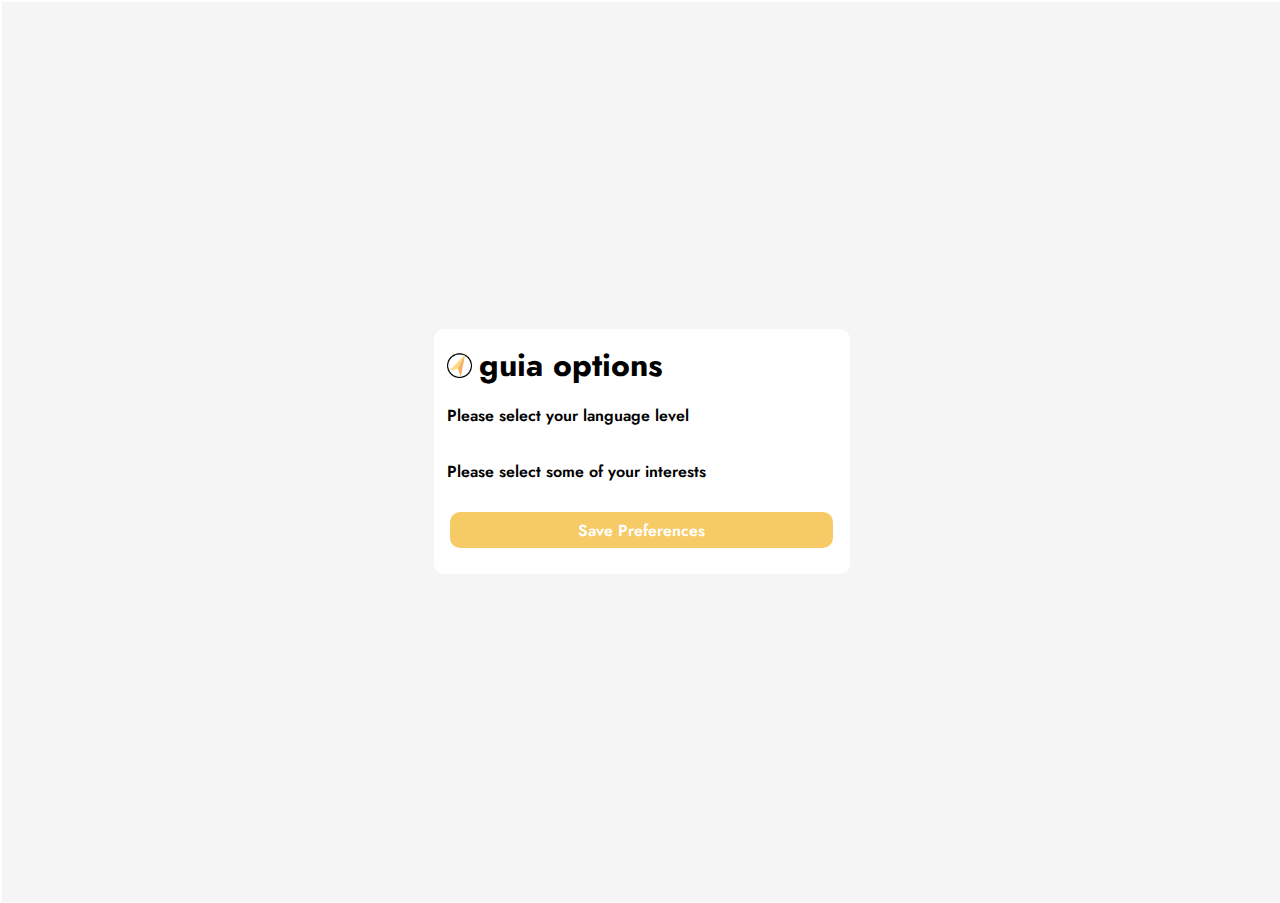
<file: client/options.html>
<!DOCTYPE html>
<html>
<head>
  <title>Guia Options</title>
  <link rel="stylesheet" href="styles.css">
  <script type="module" src="options.js"></script>

  <link rel="preconnect" href="https://fonts.googleapis.com">
  <link rel="preconnect" href="https://fonts.gstatic.com" crossorigin>
  <link href="https://fonts.googleapis.com/css2?family=Jost:wght@400;500;600;700&display=swap" rel="stylesheet">
</head>

<body>
  <div id="options-body">
    <div id="options-modal">

      <!-- Header !-->
      <div id="header">
        <!-- Guia logo !-->
        <div class="logo">
          <img src="./images/guia-icon-large.png">
          <h1>guia options</h1>
        </div>
      </div>

      <form id="options-form">

        <!-- Select your language level -->
        <div id="levels-container">
          <h2 id="levels-label">Please select your language level</h2>
           <div id="levels-group"></div>
        </div>

        <!-- Select your interests -->
        <div id="interests-container">
          <h2 id="interests-label">Please select some of your interests</h2>
           <div id="interests-group"></div>
        </div>

        <!-- Button !-->
        <div id="buttons-container">
          <button id="save" class="primary-btn half-btn">
            <h2>Save Preferences</h2>
          </button>
        </div>

        <!-- Status !-->
        <div id="status" class="green hidden">
          <h2>Saved!</h2>
        </div>

     </form>

    </div>
  </div>


</body>
</html>
<!-- radio: add select your reading leveel -->
<!-- checkbox: add a few of your interests -->
</file>
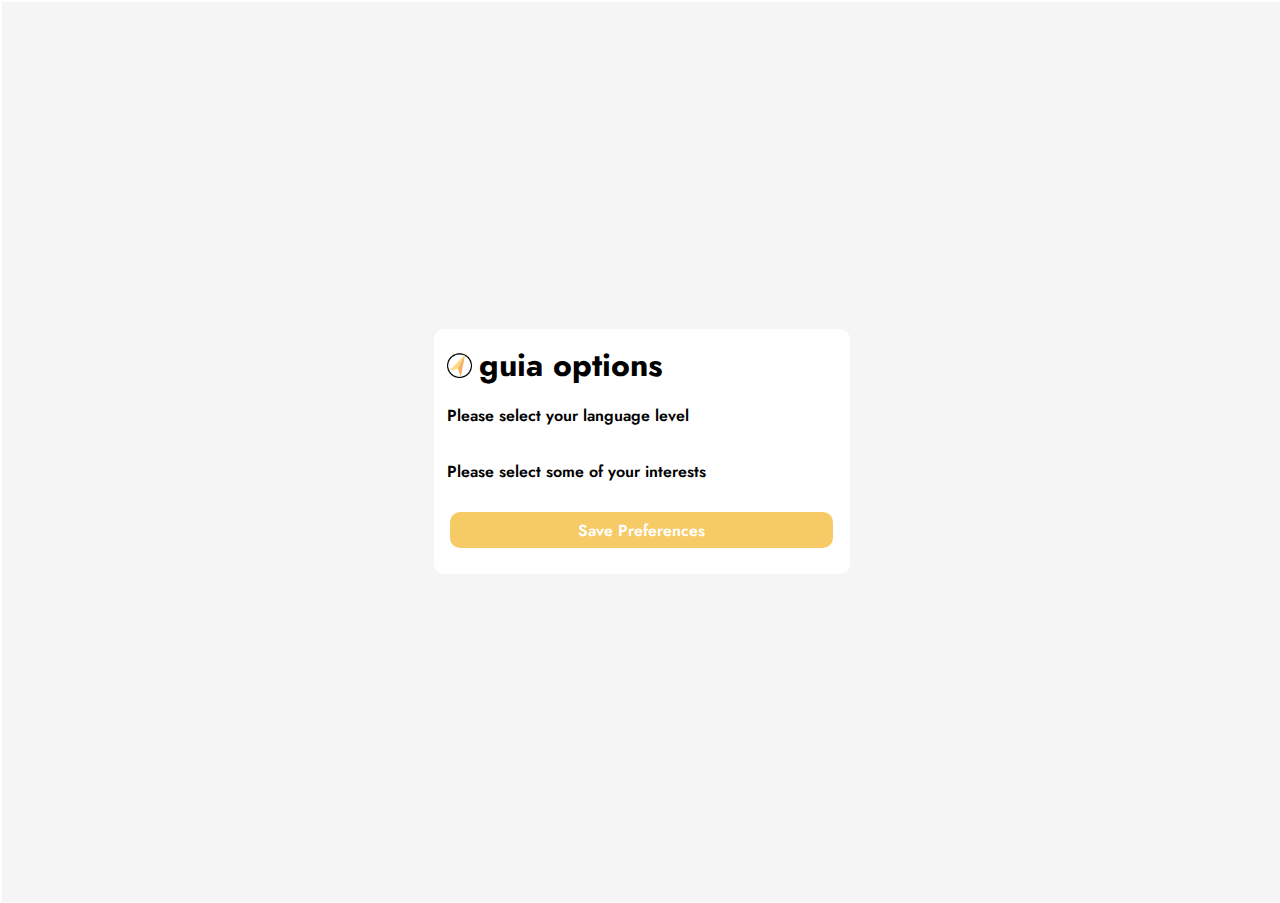
<file: giua/options.html>
<!DOCTYPE html>
<html>
<head>
  <title>Guia Options</title>
  <link rel="stylesheet" href="styles.css">
  <script type="module" src="options.js"></script>

  <link rel="preconnect" href="https://fonts.googleapis.com">
  <link rel="preconnect" href="https://fonts.gstatic.com" crossorigin>
  <link href="https://fonts.googleapis.com/css2?family=Jost:wght@400;500;600;700&display=swap" rel="stylesheet">
</head>

<body>
  <div id="options-body">
    <div id="options-modal">

      <!-- Header !-->
      <div id="header">
        <!-- Guia logo !-->
        <div class="logo">
          <img src="./images/guia-icon-large.png">
          <h1>guia options</h1>
        </div>
      </div>

      <form id="options-form">

        <!-- Select your language level -->
        <div id="levels-container">
          <h2 id="levels-label">Please select your language level</h2>
           <div id="levels-group"></div>
        </div>

        <!-- Select your interests -->
        <div id="interests-container">
          <h2 id="interests-label">Please select some of your interests</h2>
           <div id="interests-group"></div>
        </div>

        <!-- Button !-->
        <div id="buttons-container">
          <button id="save" class="primary-btn half-btn">
            <h2>Save Preferences</h2>
          </button>
        </div>

        <!-- Status !-->
        <div id="status" class="green hidden">
          <div>
            <img class="icon" src="./images/check-icon.png">
            <h2>Saved!</h2>
          </div>
        </div>

     </form>

    </div>
  </div>


</body>
</html>
<!-- radio: add select your reading leveel -->
<!-- checkbox: add a few of your interests -->
</file>
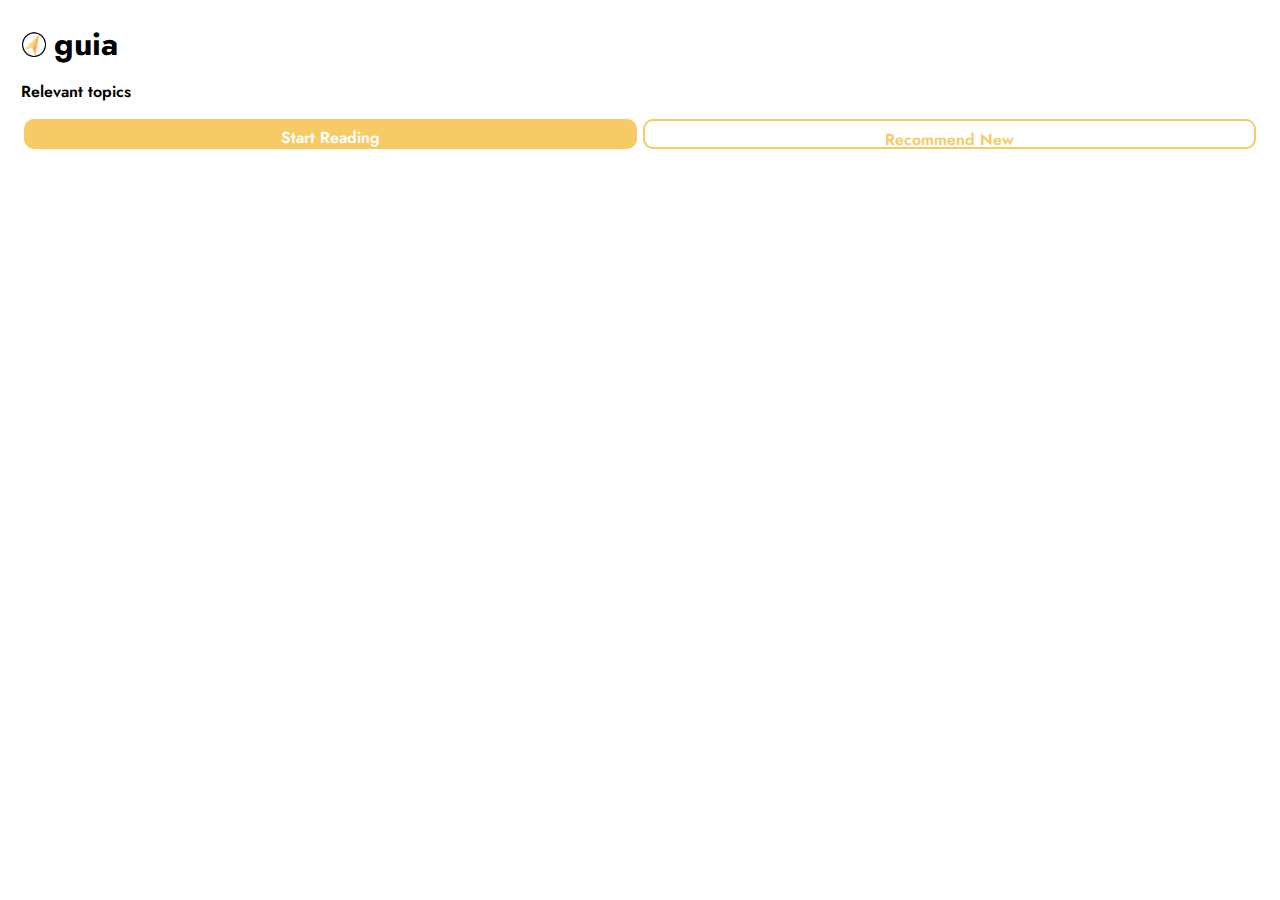
<file: giua/popup.html>
<!DOCTYPE html>
<html>

  <head>

    <title>Guia Popup</title>
    <link rel="stylesheet" href="styles.css">
    <link rel="stylesheet" href="button.css">
    <script type="module" src="jquery-3.6.0.min.js"></script>
    <script type="module" src="modal.js"></script>
    <script type="module" src="popup.js"></script>

    <link rel="preconnect" href="https://fonts.googleapis.com">
    <link rel="preconnect" href="https://fonts.gstatic.com" crossorigin>
    <link href="https://fonts.googleapis.com/css2?family=Jost:wght@400;500;600;700&display=swap" rel="stylesheet">

  </head>

  <body>

    <!-- Header !-->
    <div id="header">

      <!-- Guia logo !-->
      <div class="logo">
        <img src="./images/guia-icon-large.png">
        <h1>guia</h1>
      </div>

      <!-- Difficulty estimation !-->
      <div id="difficulty-container">
        <div id="difficulty"></div>
      </div>

    </div>

    <!-- Description !-->
    <div id="description-container"></div>

    <!-- Topics !-->
    <div>
      <h2>Relevant topics</h2>
      <div id="topics-container"></div>
    </div>

    <!-- Button !-->
    <div id="buttons-container">
      <button id="start" class="primary-btn half-btn">
        <h2>Start Reading</h2>
      </button>
      <button id="myBtn" class="half-btn secondary-btn"><h2>Recommend New</h2></button>
    </div>
    

<!-- Trigger/Open The Modal -->
<!-- <button id="myBtn" class="primary-btn" style="width:90%;"><h2>Get Article Recommendation</h2></button> -->

<!-- The Modal -->
<div id="myModal" class="modal">

  <!-- Modal content -->
  <div class="modal-content">
    <span class="close">&times;</span>
    <p id="articleLink">Some text in the Modal..</p>
  </div>

</div>

  </body>

</html>
</file>
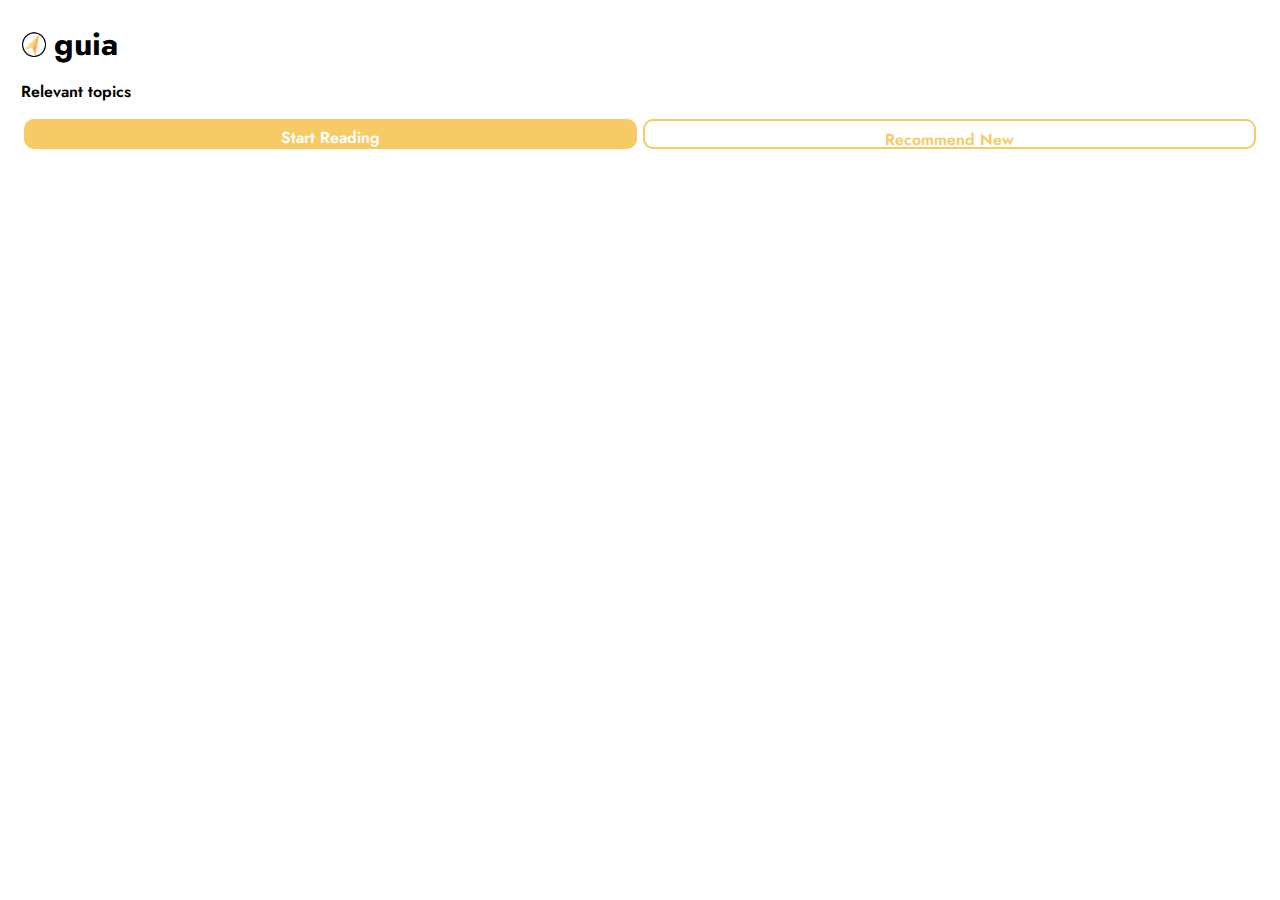
<file: guia/popup.html>
<!DOCTYPE html>
<html>

  <head>

    <title>Guia Popup</title>
    <link rel="stylesheet" href="styles.css">
    <link rel="stylesheet" href="button.css">
    <script type="module" src="jquery-3.6.0.min.js"></script>
    <script type="module" src="modal.js"></script>
    <script type="module" src="popup.js"></script>

    <link rel="preconnect" href="https://fonts.googleapis.com">
    <link rel="preconnect" href="https://fonts.gstatic.com" crossorigin>
    <link href="https://fonts.googleapis.com/css2?family=Jost:wght@400;500;600;700&display=swap" rel="stylesheet">

  </head>

  <body>

    <!-- Header !-->
    <div id="header">

      <!-- Guia logo !-->
      <div class="logo">
        <img src="./images/guia-icon-large.png">
        <h1>guia</h1>
      </div>

      <!-- Difficulty estimation !-->
      <div id="difficulty-container">
        <div id="difficulty"></div>
      </div>

    </div>

    <!-- Description !-->
    <div id="description-container"></div>

    <!-- Topics !-->
    <div>
      <h2>Relevant topics</h2>
      <div id="topics-container"></div>
    </div>

    <!-- Button !-->
    <div id="buttons-container">
      <button id="start" class="primary-btn half-btn">
        <h2>Start Reading</h2>
      </button>
      <button id="myBtn" class="half-btn secondary-btn"><h2>Recommend New</h2></button>
    </div>
    

<!-- Trigger/Open The Modal -->
<!-- <button id="myBtn" class="primary-btn" style="width:90%;"><h2>Get Article Recommendation</h2></button> -->

<!-- The Modal -->
<div id="myModal" class="modal">

  <!-- Modal content -->
  <div class="modal-content">
    <span class="close">&times;</span>
    <a href="" id="articleLink" target="_blank" rel="noopener noreferrer">Some text in the Modal..</a>
  </div>

</div>

  </body>

</html>
</file>
<file: client/styles.css>
* {
  font-family: 'Jost', sans-serif;
  font-size: small;
  font-weight: 400;
}

body {
	padding: 1rem;
	min-width: 25rem;
	border-radius: 10px;
}

h1 {
	font-weight: 700;
	font-size: xx-large;
	margin: 0rem;
}

h2 {
	font-weight: 600;
	font-size: medium;
	margin: 0.25rem 0rem;
}

h3 {
	font-weight: 600;
	font-size: medium;
	margin: 0rem;
}

p {
	margin: 0rem;
	line-height: 1.25;
}

body > div {
	margin: 1rem 0rem;
}

.hidden {
	display: none;
}

#header {
	display: flex;
	flex-direction: row;
	margin: 0rem;
}

.logo {
	margin-right: 2rem;
	display: flex;
	flex-direction: row;
	align-items: center;
	font-size: xx-large;
}

.logo img {
	margin-right: 0.5rem;
	height: 2rem;
	width: 2rem;
	object-fit: contain;
}


#difficulty-container {
	display: flex;
	align-items: center;
}

.green {
	padding: 0.5rem 1rem;
	color: #45863A;
	background-color: #D8F3CC;
	border-radius: 10px;
}

.red {
	padding: 0.5rem 1rem;
	color: #CE5347;
	background-color: #F3DACC;
	border-radius: 10px;
}

#description-container {
	margin: 1rem 0rem;
}

#topics-container {
	display: flex;
	flex-direction: row;
	flex-wrap: wrap;
}

.topic-bubble {
	display: flex;
	margin: 0.25rem;
	padding: 0.5rem 1.5rem;
	background-color: #F5EFE8;
	border-radius: 15px;
}

#buttons-container {
	display: flex;
	flex-direction: row;
}

.primary-btn {
	display: flex;
	justify-content: center;
	padding: 0.25rem;
	background-color: #F6CA65;
	color: #FFFFFF;
	border: none;
	border-radius: 10px;
}

.primary-btn h2 {
	text-align: center;
}

.secondary-btn {
	display: flex;
	justify-content: center;
	padding: 0.25rem;
	background-color: #FFFFFF;
	color: #F6CA65;
	border: 2px #F6CA65 solid;
	border-radius: 10px;
}

.half-btn {
	flex-grow: 1;
	margin: 0rem 0.25rem;
}

#options-body {
	height:  100vh;
	width: 100vw;
	margin: -1.5rem;
	display: flex;
	flex-direction: row;
	justify-content: center;
	align-items: center;
	background-color: #F5F5F5;
}

#options-modal {
	padding: 1rem;
	min-width: 30rem;
	background-color: #FFFFFF;
	border-radius: 10px;
}

#options-form {
	display: flex;
	flex-direction: column;
}

form > div {
	margin: 1rem 0rem;
}


#levels-group {
	display: flex;
	flex-direction: column;
}

#levels-group > div {
	margin: 0.25rem 0rem;
}
</file>
<file: giua/styles.css>
* {
  font-family: 'Jost', sans-serif;
  font-size: small;
  font-weight: 400;
}

body {
	padding: 1rem;
	min-width: 25rem;
	border-radius: 10px;
    min-height: 200px;
}

h1 {
	font-weight: 700;
	font-size: xx-large;
	margin: 0rem;
}

h2 {
	font-weight: 600;
	font-size: medium;
	margin: 0.25rem 0rem;
}

h3 {
	font-weight: 600;
	font-size: medium;
	margin: 0rem;
}

p {
	margin: 0rem;
	line-height: 1.25;
}

body > div {
	margin: 1rem 0rem;
}

.hidden {
	display: none;
}

#header {
	display: flex;
	flex-direction: row;
	margin: 0rem;
}

.logo {
	margin-right: 2rem;
	display: flex;
	flex-direction: row;
	align-items: center;
	font-size: xx-large;
}

.logo img {
	margin-right: 0.5rem;
	height: 2rem;
	width: 2rem;
	object-fit: contain;
}

.icon {
	object-fit: contain;
	height: 2rem;
	width: 2rem;
}

#difficulty-container {
	display: flex;
	align-items: center;
}

.green {
	padding: 0.5rem 1rem;
	color: #45863A;
	background-color: #D8F3CC;
	border-radius: 10px;
}

.red {
	padding: 0.5rem 1rem;
	color: #CE5347;
	background-color: #F3DACC;
	border-radius: 10px;
}

#description-container {
	margin: 1rem 0rem;
}

#topics-container {
	display: flex;
	flex-direction: row;
	flex-wrap: wrap;
}

.topic-bubble {
	display: flex;
	margin: 0.25rem;
	padding: 0.5rem 1.5rem;
	background-color: #F5EFE8;
	border-radius: 15px;
}

#buttons-container {
	display: flex;
	flex-direction: row;
}

.primary-btn {
	display: flex;
	justify-content: center;
	padding: 0.25rem;
	background-color: #F6CA65;
	color: #FFFFFF;
	border: none;
	border-radius: 10px;
}

.primary-btn h2 {
	text-align: center;
}

.secondary-btn {
	display: flex;
	justify-content: center;
	padding: 0.25rem;
	background-color: #FFFFFF;
	color: #F6CA65;
	border: 2px #F6CA65 solid;
	border-radius: 10px;
}

.half-btn {
	flex-grow: 1;
	margin: 0rem 0.25rem;
}

#options-body {
	height:  100vh;
	width: 100vw;
	margin: -1.5rem;
	display: flex;
	flex-direction: row;
	justify-content: center;
	align-items: center;
	background-color: #F5F5F5;
}

#options-modal {
	padding: 1rem;
	min-width: 30rem;
	background-color: #FFFFFF;
	border-radius: 10px;
}

#options-form {
	display: flex;
	flex-direction: column;
}

form > div {
	margin: 1rem 0rem;
}


#levels-group {
	display: flex;
	flex-direction: column;
}

#levels-group > div {
	margin: 0.25rem 0rem;
}

#status {
	margin: 0rem;
}

#status > div {
	display: flex;
	flex-direction: row;
	justify-content: center;
	align-items: center;
}
</file>
<file: giua/button.css>
button {
  height: 30px;
  width: 30px;
  outline: none;
  margin: 10px;
  border: none;
  border-radius: 2px;
}

button.current {
  box-shadow: 0 0 0 2px white,
              0 0 0 4px black;
}

/* The Modal (background) */
.modal {
  display: none; /* Hidden by default */
  position: fixed; /* Stay in place */
  z-index: 1; /* Sit on top */
  padding-top: 100px; /* Location of the box */
  left: 0;
  top: 0;
  width: 100%; /* Full width */
  height: 100%; /* Full height */
  overflow: auto; /* Enable scroll if needed */
  background-color: rgb(0,0,0); /* Fallback color */
  background-color: rgba(0,0,0,0.4); /* Black w/ opacity */
}

/* Modal Content */
.modal-content {
  background-color: #fefefe;
  margin: auto;
  padding: 20px;
  border: 1px solid #888;
  width: 80%;
}

/* The Close Button */
.close {
  color: #aaaaaa;
  font-size: 28px;
  font-weight: bold;
}

.close:hover,
.close:focus {
  color: #000;
  text-decoration: none;
  cursor: pointer;
}
</file>
<file: guia/styles.css>
* {
  font-family: 'Jost', sans-serif;
  font-size: small;
  font-weight: 400;
}

body {
	padding: 1rem;
	min-width: 25rem;
	border-radius: 10px;
    min-height: 200px;
}

h1 {
	font-weight: 700;
	font-size: xx-large;
	margin: 0rem;
}

h2 {
	font-weight: 600;
	font-size: medium;
	margin: 0.25rem 0rem;
}

h3 {
	font-weight: 600;
	font-size: medium;
	margin: 0rem;
}

p {
	margin: 0rem;
	line-height: 1.25;
}

body > div {
	margin: 1rem 0rem;
}

.hidden {
	display: none;
}

#header {
	display: flex;
	flex-direction: row;
	margin: 0rem;
}

.logo {
	margin-right: 2rem;
	display: flex;
	flex-direction: row;
	align-items: center;
	font-size: xx-large;
}

.logo img {
	margin-right: 0.5rem;
	height: 2rem;
	width: 2rem;
	object-fit: contain;
}

.icon {
	object-fit: contain;
	height: 2rem;
	width: 2rem;
}

#difficulty-container {
	display: flex;
	align-items: center;
}

.green {
	padding: 0.5rem 1rem;
	color: #45863A;
	background-color: #D8F3CC;
	border-radius: 10px;
}

.red {
	padding: 0.5rem 1rem;
	color: #CE5347;
	background-color: #F3DACC;
	border-radius: 10px;
}

#description-container {
	margin: 1rem 0rem;
}

#topics-container {
	display: flex;
	flex-direction: row;
	flex-wrap: wrap;
}

.topic-bubble {
	display: flex;
	margin: 0.25rem;
	padding: 0.5rem 1.5rem;
	background-color: #F5EFE8;
	border-radius: 15px;
}

#buttons-container {
	display: flex;
	flex-direction: row;
}

.primary-btn {
	display: flex;
	justify-content: center;
	padding: 0.25rem;
	background-color: #F6CA65;
	color: #FFFFFF;
	border: none;
	border-radius: 10px;
}

.primary-btn h2 {
	text-align: center;
}

.secondary-btn {
	display: flex;
	justify-content: center;
	padding: 0.25rem;
	background-color: #FFFFFF;
	color: #F6CA65;
	border: 2px #F6CA65 solid;
	border-radius: 10px;
}

.half-btn {
	flex-grow: 1;
	margin: 0rem 0.25rem;
}

#options-body {
	height:  100vh;
	width: 100vw;
	margin: -1.5rem;
	display: flex;
	flex-direction: row;
	justify-content: center;
	align-items: center;
	background-color: #F5F5F5;
}

#options-modal {
	padding: 1rem;
	min-width: 30rem;
	background-color: #FFFFFF;
	border-radius: 10px;
}

#options-form {
	display: flex;
	flex-direction: column;
}

form > div {
	margin: 1rem 0rem;
}


#levels-group {
	display: flex;
	flex-direction: column;
}

#levels-group > div {
	margin: 0.25rem 0rem;
}

#status {
	margin: 0rem;
}

#status > div {
	display: flex;
	flex-direction: row;
	justify-content: center;
	align-items: center;
}
</file>
<file: guia/button.css>
button {
  height: 30px;
  width: 30px;
  outline: none;
  margin: 10px;
  border: none;
  border-radius: 2px;
}

button.current {
  box-shadow: 0 0 0 2px white,
              0 0 0 4px black;
}

/* The Modal (background) */
.modal {
  display: none; /* Hidden by default */
  position: fixed; /* Stay in place */
  z-index: 1; /* Sit on top */
  padding-top: 100px; /* Location of the box */
  left: 0;
  top: 0;
  width: 100%; /* Full width */
  height: 100%; /* Full height */
  overflow: auto; /* Enable scroll if needed */
  background-color: rgb(0,0,0); /* Fallback color */
  background-color: rgba(0,0,0,0.4); /* Black w/ opacity */
}

/* Modal Content */
.modal-content {
  background-color: #fefefe;
  margin: auto;
  padding: 20px;
  border: 1px solid #888;
  width: 80%;
}

/* The Close Button */
.close {
  color: #aaaaaa;
  font-size: 28px;
  font-weight: bold;
}

.close:hover,
.close:focus {
  color: #000;
  text-decoration: none;
  cursor: pointer;
}
</file>
